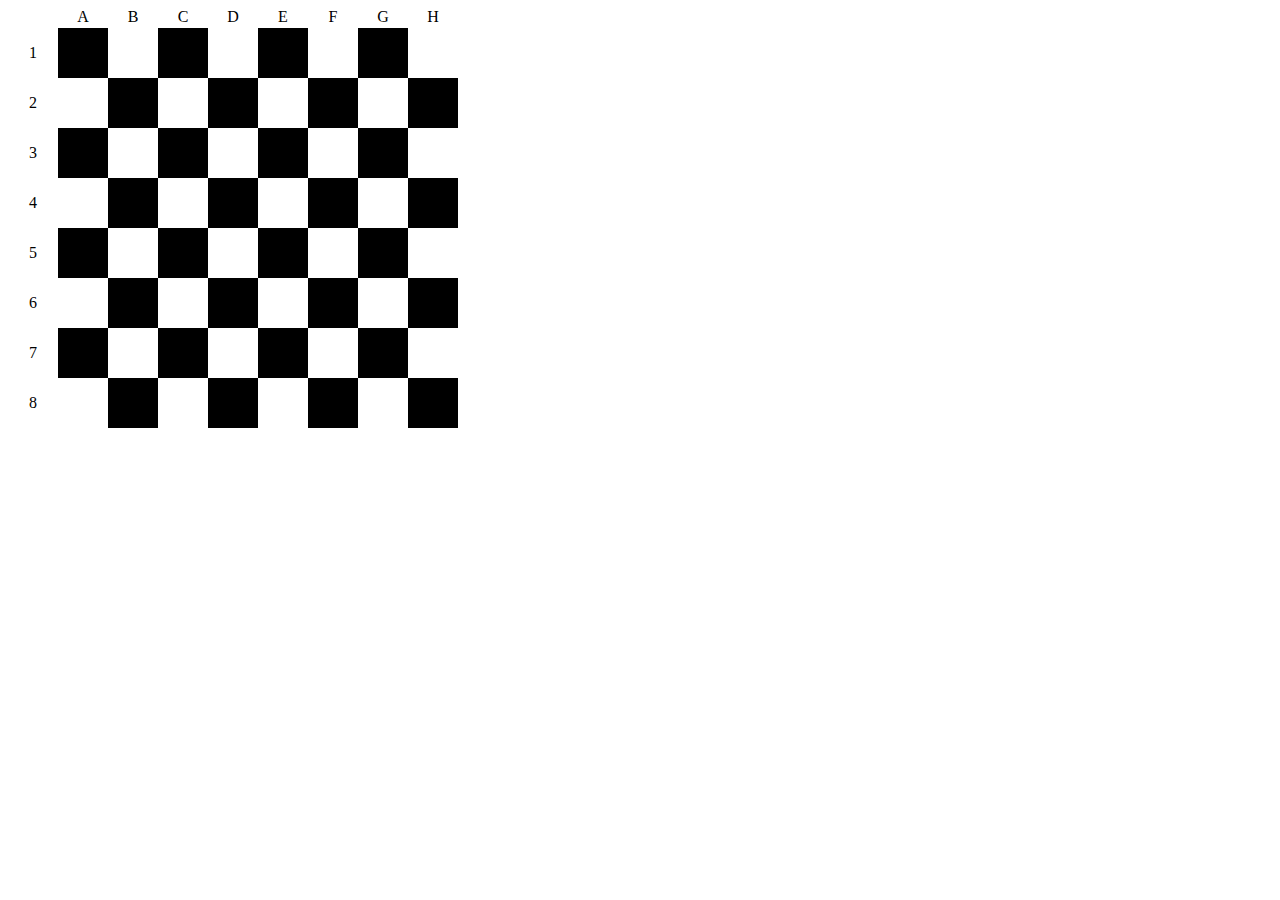
<file: 5 урок/1 задание/index.html>
<!DOCTYPE html>
<html lang="en">
<head>
    <meta charset="UTF-8">
    <meta http-equiv="X-UA-Compatible" content="IE=edge">
    <meta name="viewport" content="width=device-width, initial-scale=1.0">
    <title>Document</title>
    <link rel="stylesheet" href="style.css">
</head>
<body>
    <div id='board'>
    </div>
    <div id="numb"></div>
    <script src="5lesson.js"></script>
</body>
</html>
</file>
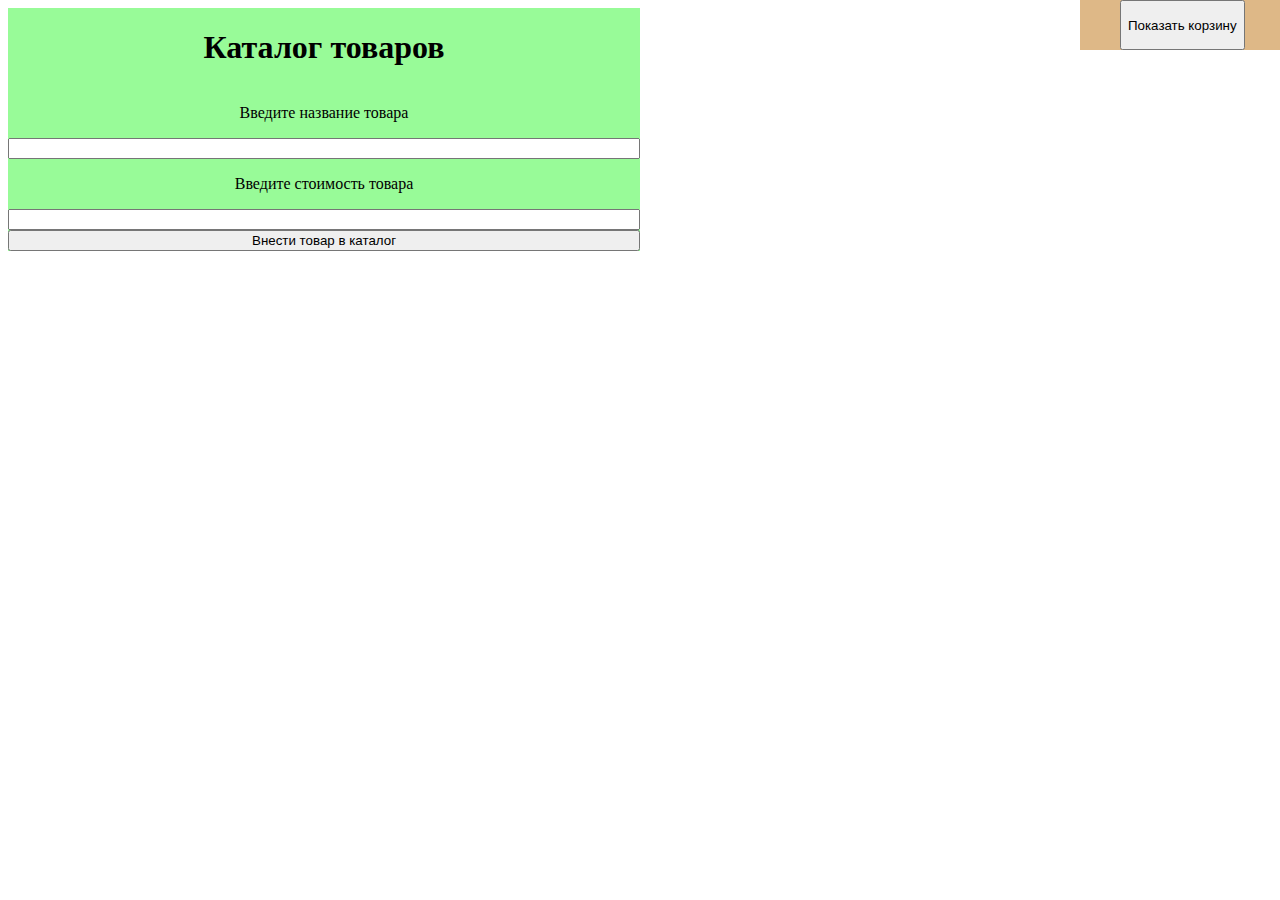
<file: 5 урок/2 задание/index.html>
<!DOCTYPE html>
<html lang="en">
<head>
    <meta charset="UTF-8">
    <meta http-equiv="X-UA-Compatible" content="IE=edge">
    <meta name="viewport" content="width=device-width, initial-scale=1.0">
    <title>Document</title>
    <link rel="stylesheet" href="style.css">
</head>
<body>
    <div id="basket"><button id="showBasket">Показать корзину</button>
    <div class="modalBacket"></div>
    </div>
    <div id="catalog"><h1>Каталог товаров</h1>
        <p>Введите название товара</p>
        <input type="text" id="addProductname">
        <p>Введите стоимость товара</p>
        <input type="text" id="addProductprice">
        <button id="butt__addprod">Внести товар в каталог</button>
    </div>
    <script src="5.2lesson.js"></script>
</body>
</html>
</file>
<file: 5 урок/1 задание/style.css>
.white {
    background-color: white;
    width: 50px;
    height: 50px;
    display: flex;
}

.black {
    background-color: black;
    width: 50px;
    height: 50px;
    display: flex;
}

#board{
    max-width: 400px;
    display: flex;
    flex-wrap: wrap;
    margin-left: 50px;;
}
#numb{
    position: relative;
    display: flex;
    flex-direction: column;
    padding: 0 400px;
    margin-top: -400px;
    margin-left: -400px;
}
.letters{
    text-align: center;
    width: 50px;
    height: 20px;
}

.numbers{
    text-align: center;
    width: 50px;
    height: 50px;
    display: flex;
    justify-content: space-around;
    align-items: center;
}
</file>
<file: 5 урок/2 задание/style.css>
#basket{
    display: flex;
    position: fixed;
    top: 0;
    right: 0;
    width: 200px;
    height: 50px;
    text-align: center;
    background-color: burlywood;
}

#catalog{
    display: flex;
    flex-direction: column;
    width: 50%;
    text-align: center;
    background-color: palegreen;
}
#showBasket{
    margin-left: 20%;
    text-align: center;
    width: auto;
    height: auto;
}
</file>
